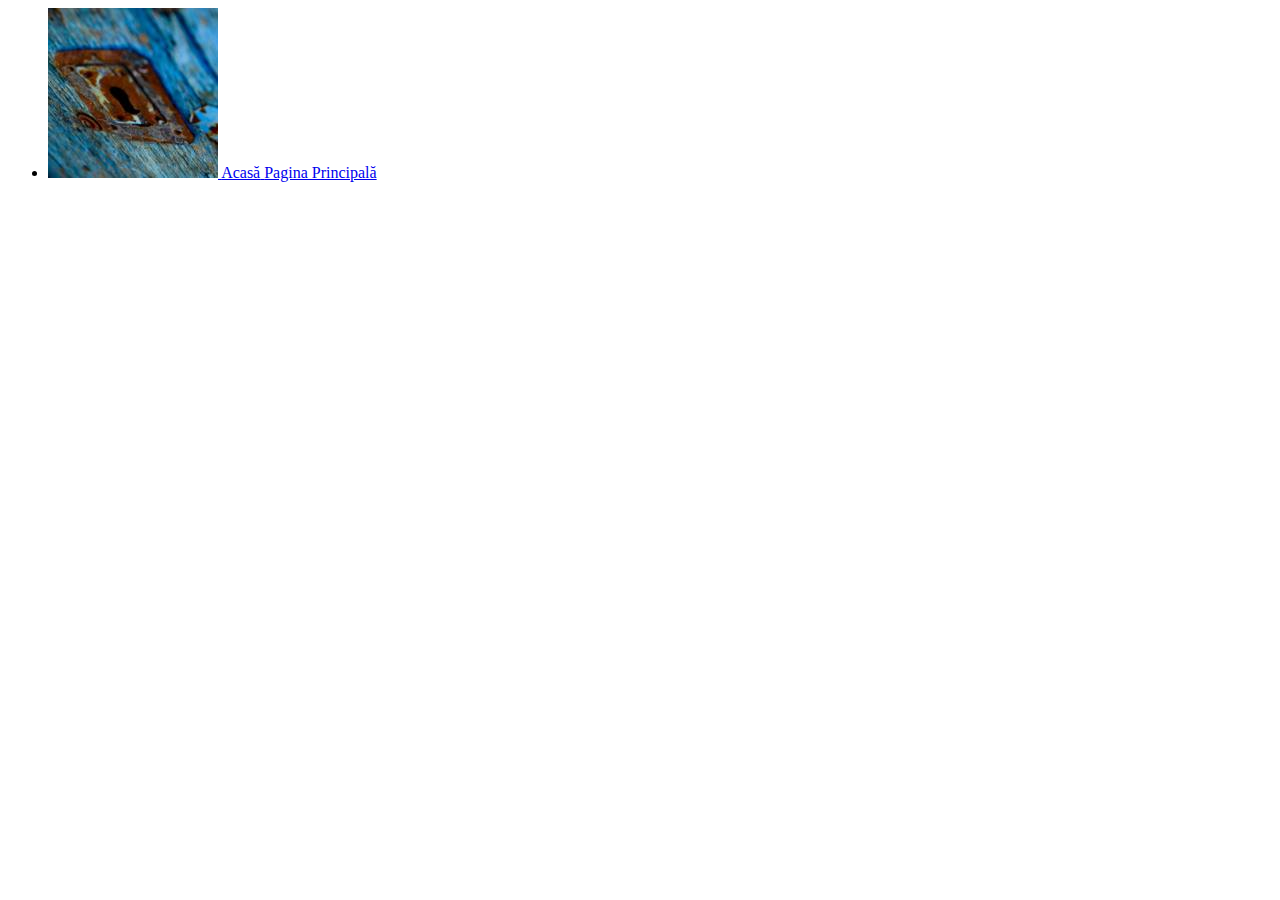
<file: test.html>
<html>
<head>

</head>
<body>
<ul id="sdt_menu" class="sdt_menu">
				<li>
					<a href="index.html">
						<img src="2.jpg" alt=""/>
						<span class="sdt_active"></span>
						<span class="sdt_wrap">
							<span class="sdt_link">Acasă</span>
							<span class="sdt_descr">Pagina Principală</span>
						</span>
					</a>
				</li>
</ul>
</body>
</html>
</file>
